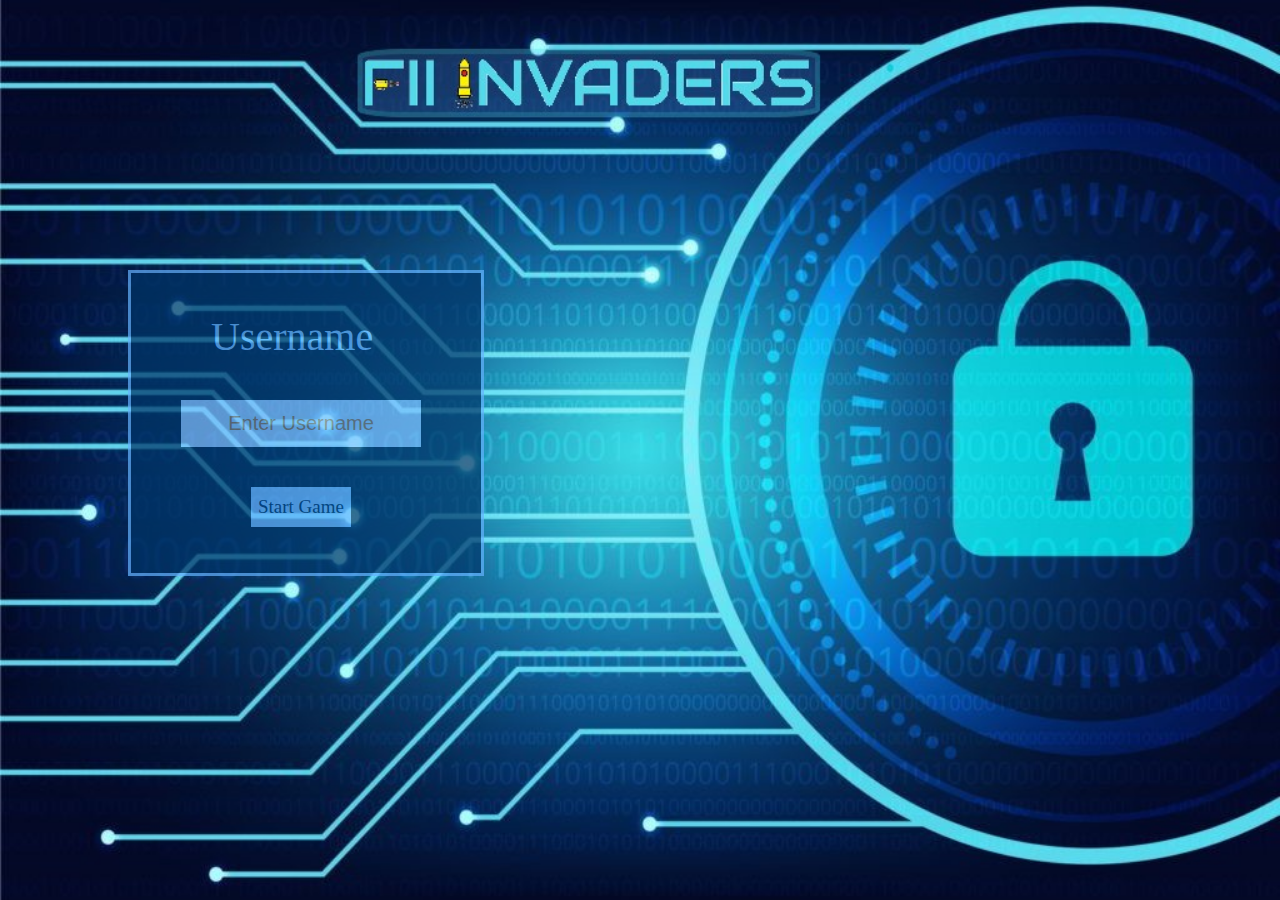
<file: index.html>
<!DOCTYPE html>
<html>
<link rel="stylesheet" type="text/css" href="css/index.css">
<body>

<h2>FII Invaders</h2>

<div id="id01" class="principala">
    <form method="GET" action="html/nivel1.html">
    	<div class="box">
	    	<div class="container">
	    		<p >Username</p>
	    		<input type="text" placeholder="Enter Username" name="name" required> 
	    		<button class="design-button" onclick="save()" type="submit">Start Game</button>
	    	</div>
	    </div>
        
    </form>

</div>
<script type="text/javascript" href="js/index.js"></script>

</body>
</html>
</file>
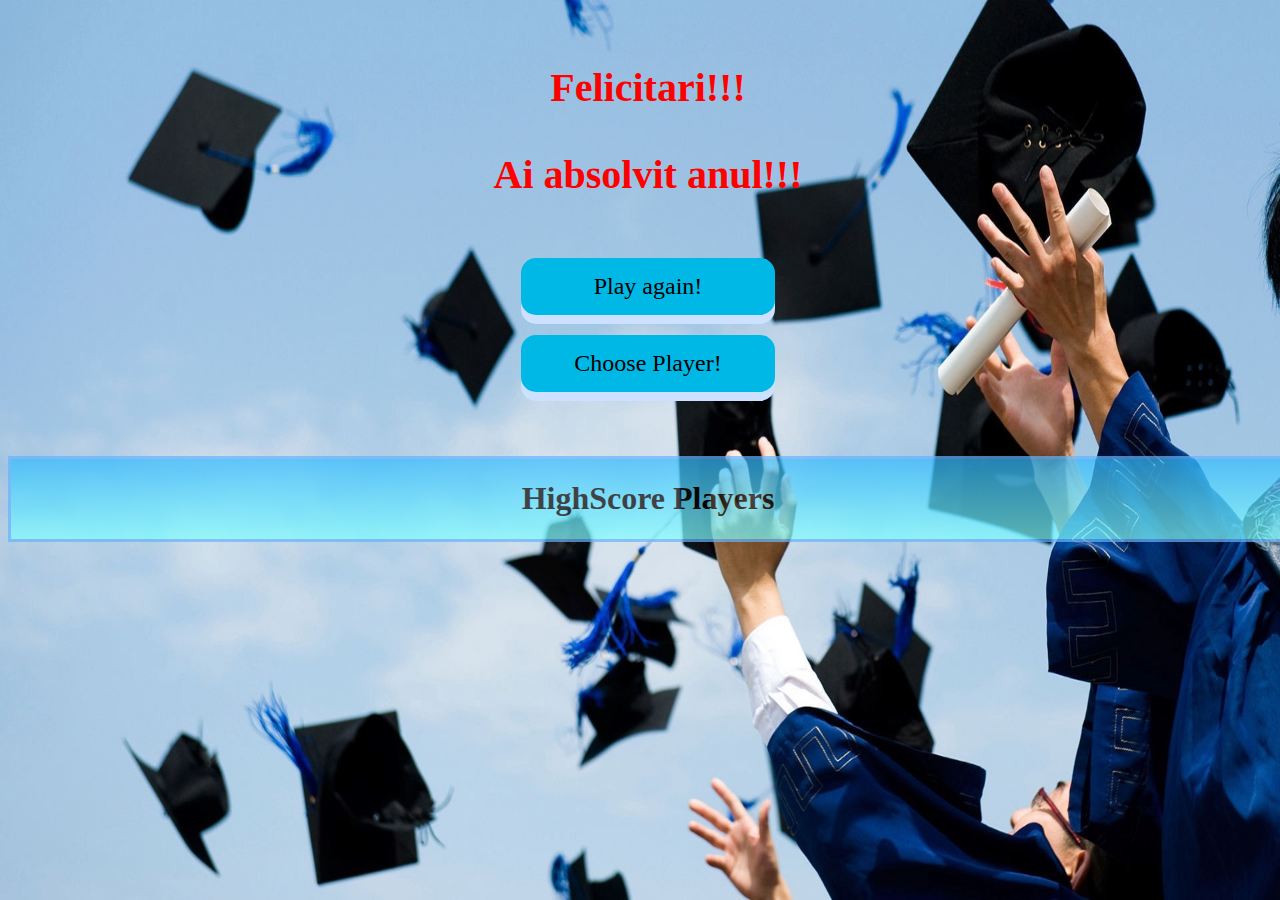
<file: html/absolvit.html>
<!doctype html>
<html>
<link rel="stylesheet" type="text/css" href="../css/absolvit.css">
<body>
	<div id="felicitare">
		<p>Felicitari!!!</p>
		<p>Ai absolvit anul!!!</p>
	</div>

	<div class="buton1 ">
		<a href="../index.html" class="button">Play again!</a>
	</div>
	<div class="buton1 ">
		<a href="../index.html" class="button">Choose Player!</a>
	</div>

	<div id="high" class="Clasament" align="center">
    	<h1>HighScore Players</h1>
	</div>
	
</body>
<script type="text/javascript" src="../js/absolvit.js"></script>
</html>
</file>
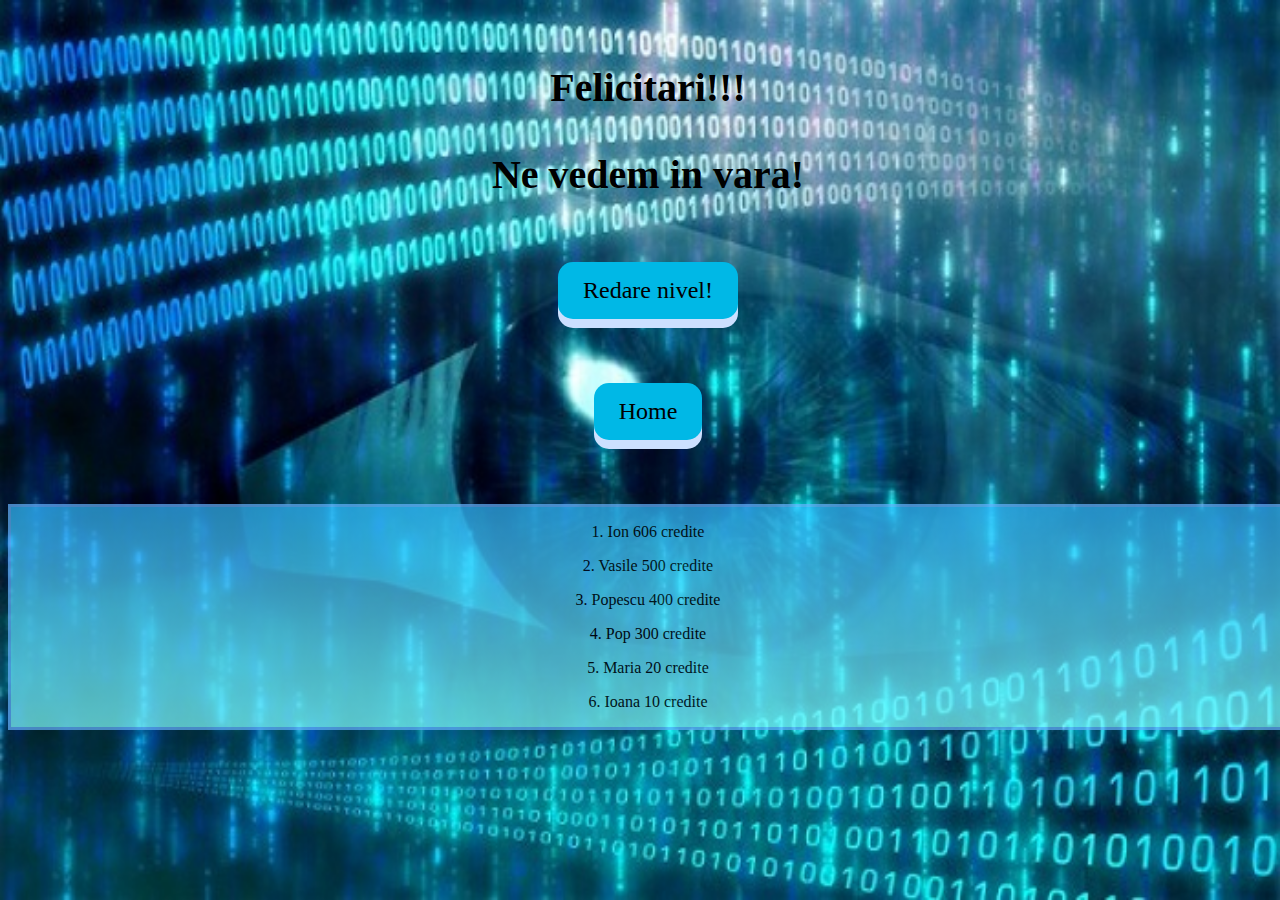
<file: html/fail.html>
<!doctype html>
<html>
<link rel="stylesheet" type="text/css" href="../css/fail.css">
<body>
	<div id="felicitare">
		<p>Felicitari!!!</p>
		<p>Ne vedem in vara!</p>
	</div>

	<div class="buton1 ">
		<a href="../html/nivel1.html" class="button">Redare nivel!</a>
	</div>
	<div class="buton2 ">
		<a href="../index.html" class="button">Home</a>
	</div>

	<div class="Clasament" align="center">
    <p>1. Ion 606 credite</p>
    <p>2. Vasile 500 credite</p>
    <p>3. Popescu 400 credite</p>
    <p>4. Pop 300 credite</p>
    <p>5. Maria 20 credite</p>
    <p>6. Ioana 10 credite</p>
	</div>
	
</body>


</html>
</file>
<file: css/index.css>
.principala {
    position: fixed; 
    z-index: 1; 
    left: 0;
    top: 0;
    width: 100%; 
    height: 100%; 
    overflow: auto; 
    background-image: url("../img/ok.jpg");
    background-repeat: no-repeat;
    background-size: 100% 100%;
    
}

.box{
    width: 350px;
    height: 300px;
    border: 3px solid #66b3ff; 
    background:#003366;
    position: absolute;
    top: 30%;
    left: 10%;
    opacity: 0.7;
}

.box:hover{
    opacity: 0.9;
}

.container {
        height: 250px;
}

.design-button {
    margin-left: 120px;
    height: 40px;
    width: 100px;
    color:  #004080;
    font-size: 19px;
    font-family: fantasy;
    cursor:pointer;
    background-color:#66b3ff; 
    border:1px;

}

input[type=text] {
    width: 200px;
    padding: 12px 20px;
    margin: 8px 0;
    display: block;
    border: 1px;
    margin-top: 30px;
    margin-left: 50px;
    margin-bottom: 40px;
    background-color: #80bfff;
    text-transform: capitalize;
    font-size: 20px;
    color: #000d1a;
    text-align: center;


}

p{
    margin: 40px;
    margin-left: 80px;
    font-style: bold;
    font-family: serif;
    font-size: 40px;
    color:#66b3ff;#0066cc
    text-decoration:underline; ;
}
</file>
<file: css/absolvit.css>
body {
min-height: 100%;
    min-width: 1024px;
    width: 100%;
    height: auto;
  
    background-image: url(../img/absolvire.jpg);
    background-repeat: no-repeat;
    background-size: 100% 100%;
    background-position: center center;
    background-repeat: no-repeat;
    background-attachment: fixed;

}

#felicitare{
  color: red;
  font-weight: bold;
  text-align: center;
  margin-top: 5%;
  font-size: 40px;
  margin-bottom: 10px;
}



a.button {
    -webkit-appearance: button;
    -moz-appearance: button;
    appearance: button;

    text-decoration: none;
    color: initial;
}

.buton1{
   display: flex;
  justify-content: center;
}

.buton2{
   display: flex;
  justify-content: center;
   margin-top: 5%;
}

.button {
  display: inline-block;
  padding: 15px 25px;
  font-size: 24px;
  cursor: pointer;
  text-align: center;
  outline: none;
  background-color: #00b8e6;
  border: none;
  border-radius: 15px;
  box-shadow: 0 9px #cce0ff;
  width: 16%;
  margin-top: 20px;
}

.button:hover {background-color: #00aaff}

.button:active {
  background-color:  #006699;
  box-shadow: 0 5px #666;
  transform: translateY(4px);
}

.Clasament{
    width: auto;
    height: auto;
    border: 3px solid #66b3ff;
    background: -webkit-linear-gradient(90deg,  #80ffff, #33bbff);
    margin-top: 5%;
    opacity: 0.7;
    position: inherit;
}

.Clasament:hover{
    opacity: 0.9;
}
</file>
<file: css/fail.css>
body {
min-height: 100%;
    min-width: 1024px;
    width: 100%;
    height: auto;
  
    background-image: url(../img/eye.jpg);
    background-repeat: no-repeat;
    background-size: 100% 100%;
    background-position: center center;
    background-repeat: no-repeat;
    background-attachment: fixed;

}

#felicitare{
  color: black;
  font-weight: bold;
  text-align: center;
  margin-top: 5%;
  margin-bottom: 5%;
  font-size: 40px;

}



a.button {
    -webkit-appearance: button;
    -moz-appearance: button;
    appearance: button;

    text-decoration: none;
    color: initial;
}

.buton1{
   display: flex;
  justify-content: center;
}

.buton2{
   display: flex;
  justify-content: center;
   margin-top: 5%;
}

.button {
  display: inline-block;
  padding: 15px 25px;
  font-size: 24px;
  cursor: pointer;
  text-align: center;
  outline: none;
  background-color: #00b8e6;
  border: none;
  border-radius: 15px;
  box-shadow: 0 9px #cce0ff;
}

.button:hover {background-color: #00aaff}

.button:active {
  background-color:  #006699;
  box-shadow: 0 5px #666;
  transform: translateY(4px);
}

.Clasament{
    width: auto;
    height: auto;
    border: 3px solid #66b3ff;
    background: -webkit-linear-gradient(90deg,  #80ffff, #33bbff);
    margin-top: 5%;
    opacity: 0.7;
    position: inherit;
}

.Clasament:hover{
    opacity: 0.9;
}
</file>
